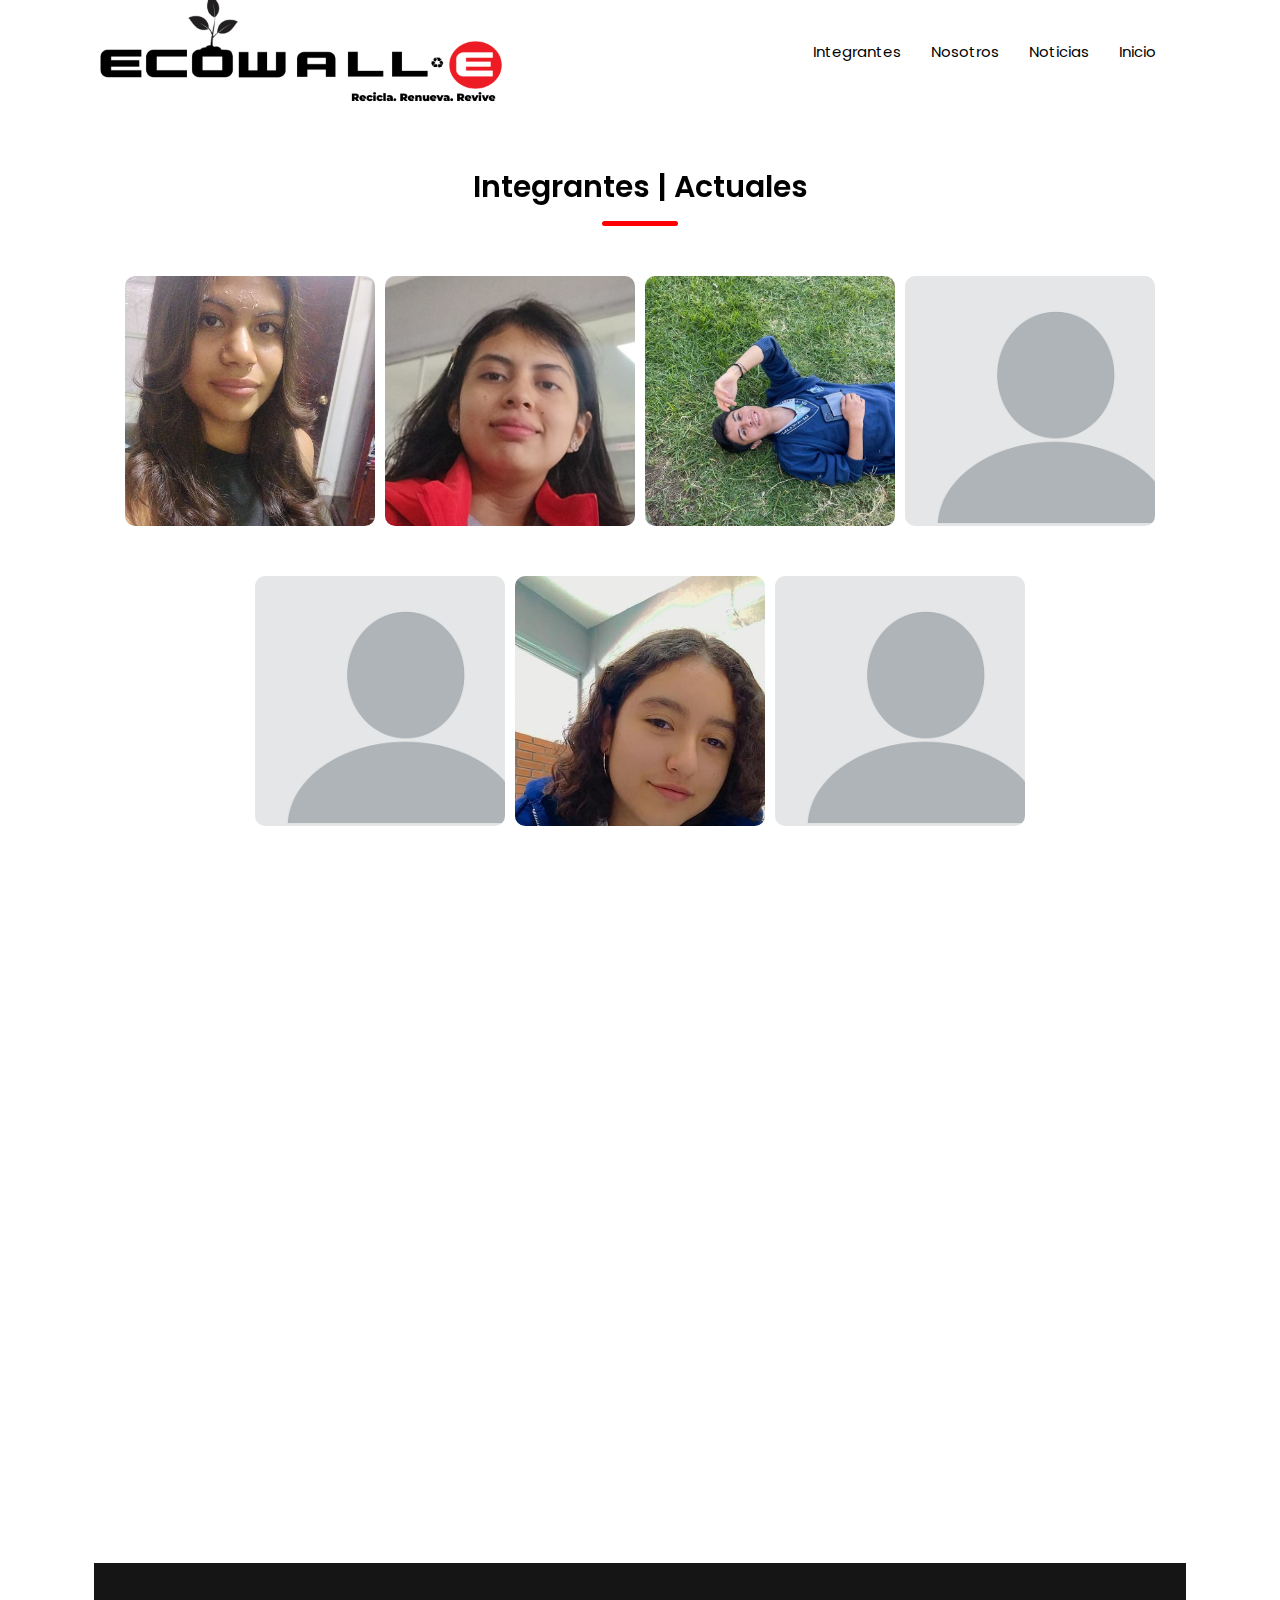
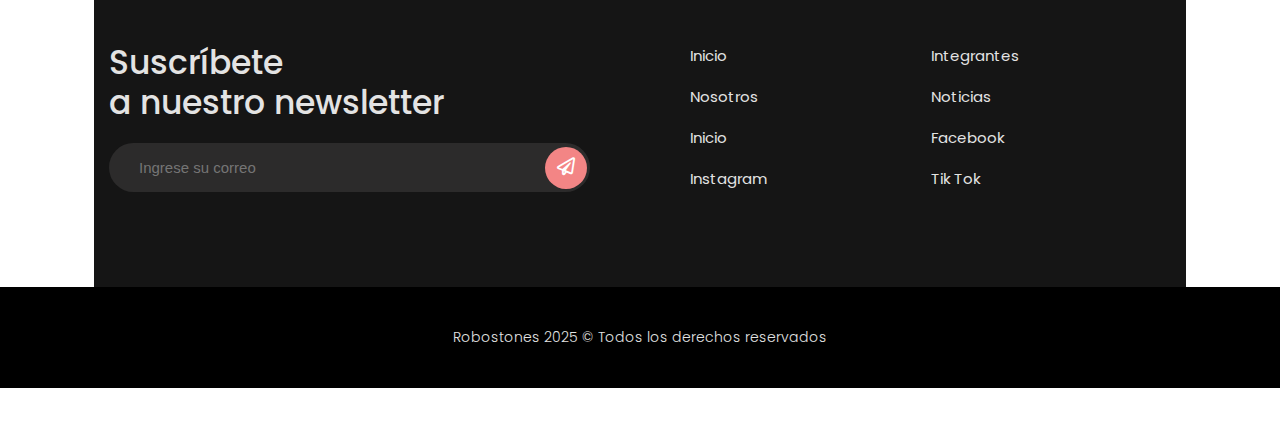
<file: integrantes.html>
<!DOCTYPE html>
<html lang="es">

<head>
    <meta charset="UTF-8">
    <meta name="viewport" content="width=device-width, initial-scale=1.0">
    <meta http-equiv="X-UA-Compatible" content="ie=edge">
    <title>Robostones</title>
    <link href="https://fonts.googleapis.com/css2?family=Poppins:wght@200;300;400;500;600;700;800&display=swap"
        rel="stylesheet">
    <link rel="stylesheet" href="https://use.fontawesome.com/releases/v5.8.1/css/all.css">
    <link rel="stylesheet"
        href="https://maxst.icons8.com/vue-static/landings/line-awesome/line-awesome/1.3.0/css/line-awesome.min.css">
    <link rel="stylesheet" href="https://unpkg.com/aos@next/dist/aos.css">
    <link rel="stylesheet" href="css/style.css">
    <link href="https://cdn.jsdelivr.net/npm/bootstrap@5.3.0-alpha1/dist/css/bootstrap.min.css" rel="stylesheet"
        integrity="sha384-KyZXEJ6eH0pGJ9cOei2-9AwA20fo2JtnPef5eRRSzFe5m0+NeZZu5U4KnH6gGp8g" crossorigin="anonymous">
    <link rel="stylesheet" href="css/style.css">
    <link rel="icon" href="img/Bot/favicon.ico" />
    <link rel="stylesheet"
        href="https://fonts.googleapis.com/css2?family=Material+Symbols+Outlined:opsz,wght,FILL,GRAD@48,400,0,0" />
    <link rel="preconnect" href="https://fonts.googleapis.com">
    <link rel="preconnect" href="https://fonts.gstatic.com" crossorigin>
    <link href="https://fonts.googleapis.com/css2?family=Playwrite+IN:wght@100..400&display=swap" rel="stylesheet">
</head>

<body>

    <div class="hm-wrapper">

        <div class="hm-header">

            <div class="container">
                <div class="header-menu">

                    <div class="hm-logo">
                        <a href="index.html">
                            <img src="img/LOGOS/logo.png" alt="" width="200" height="200">
                        </a>
                    </div>

                    <nav class="hm-menu">
                        <ul>
                            <li><a href="integrantes.html">Integrantes</a></li>
                            <li><a href="nosotros.html">Nosotros</a></li>
                            <li><a href="Noticias.html">Noticias</a></li>
                            <li><a href="index.html">Inicio</a></li>
                        </ul>

                        <!--<div class="hm-icon-cart">
                            <a href="#">
                                <i class="las la-shopping-cart"></i>
                                <span>0</span>
                            </a>
                        </div>-->

                        <div class="icon-menu">
                            <button type="button"><i class="fas fa-bars"></i></button>
                        </div>

                    </nav>

                </div>
            </div>

        </div>

        <div class="header-menu-movil">
            <button class="cerrar-menu"><i class="fas fa-times"></i></button>
            <ul>
                <li><a href="integrantes.html">Integrantes</a></li>
                <li><a href="nosotros.html">Nosotros</a></li>
                <li><a href="Noticias.html">Noticias</a></li>
                <li><a href="index.html">Inicio</a></li>
                <br>
                <br>
                <br>
                <br>
                <br>
                <br>
                <br>
                <br>
                <br>
                <br>
                <br>
                <br>
                <br>
                <br>
                <br>
                <ul class="example-2">
                    <li class="icon-content">
                        <a data-social="whatsapp" aria-label="Whatsapp"
                            href="https://whatsapp.com/channel/0029Vb3mXlqDp2QIW9yOxo46">
                            <div class="filled"></div>
                            <svg xml:space="preserve" viewBox="0 0 24 24" class="bi bi-whatsapp" fill="currentColor"
                                height="24" width="24" xmlns="http://www.w3.org/2000/svg">
                                <path fill="currentColor"
                                    d="M17.472 14.382c-.297-.149-1.758-.867-2.03-.967-.273-.099-.471-.148-.67.15-.197.297-.767.966-.94 1.164-.173.199-.347.223-.644.075-.297-.15-1.255-.463-2.39-1.475-.883-.788-1.48-1.761-1.653-2.059-.173-.297-.018-.458.13-.606.134-.133.298-.347.446-.52.149-.174.198-.298.298-.497.099-.198.05-.371-.025-.52-.075-.149-.669-1.612-.916-2.207-.242-.579-.487-.5-.669-.51-.173-.008-.371-.01-.57-.01-.198 0-.52.074-.792.372-.272.297-1.04 1.016-1.04 2.479 0 1.462 1.065 2.875 1.213 3.074.149.198 2.096 3.2 5.077 4.487.709.306 1.262.489 1.694.625.712.227 1.36.195 1.871.118.571-.085 1.758-.719 2.006-1.413.248-.694.248-1.289.173-1.413-.074-.124-.272-.198-.57-.347m-5.421 7.403h-.004a9.87 9.87 0 01-5.031-1.378l-.361-.214-3.741.982.998-3.648-.235-.374a9.86 9.86 0 01-1.51-5.26c.001-5.45 4.436-9.884 9.888-9.884 2.64 0 5.122 1.03 6.988 2.898a9.825 9.825 0 012.893 6.994c-.003 5.45-4.437 9.884-9.885 9.884m8.413-18.297A11.815 11.815 0 0012.05 0C5.495 0 .16 5.335.157 11.892c0 2.096.547 4.142 1.588 5.945L.057 24l6.305-1.654a11.882 11.882 0 005.683 1.448h.005c6.554 0 11.89-5.335 11.893-11.893a11.821 11.821 0 00-3.48-8.413Z">
                                </path>
                            </svg>
                        </a>
                        <div class="tooltip">Whatsapp</div>
                    </li>
                    <li class="icon-content">
                        <a data-social="facebook" aria-label="Facebook"
                            href="https://www.facebook.com/share/12G3S6JEzA8/">
                            <div class="filled"></div>
                            <svg xml:space="preserve" viewBox="0 0 24 24" class="bi bi-facbook" fill="currentColor"
                                height="24" width="24" xmlns="http://www.w3.org/2000/svg">
                                <path fill="currentColor"
                                    d="M23.9981 11.9991C23.9981 5.37216 18.626 0 11.9991 0C5.37216 0 0 5.37216 0 11.9991C0 17.9882 4.38789 22.9522 10.1242 23.8524V15.4676H7.07758V11.9991H10.1242V9.35553C10.1242 6.34826 11.9156 4.68714 14.6564 4.68714C15.9692 4.68714 17.3424 4.92149 17.3424 4.92149V7.87439H15.8294C14.3388 7.87439 13.8739 8.79933 13.8739 9.74824V11.9991H17.2018L16.6698 15.4676H13.8739V23.8524C19.6103 22.9522 23.9981 17.9882 23.9981 11.9991Z">
                                </path>
                            </svg>
                        </a>
                        <div class="tooltip">Facebook</div>
                    </li>
                    <li class="icon-content">
                        <a data-social="instagram" aria-label="Instagram"
                            href="https://www.instagram.com/robostones?utm_source=qr&igsh=MWg1bzJ2cm96bjhhcg==">
                            <div class="filled"></div>
                            <svg xml:space="preserve" viewBox="0 0 16 16" class="bi bi-instagram" fill="currentColor"
                                height="16" width="16" xmlns="http://www.w3.org/2000/svg">
                                <path fill="currentColor"
                                    d="M8 0C5.829 0 5.556.01 4.703.048 3.85.088 3.269.222 2.76.42a3.9 3.9 0 0 0-1.417.923A3.9 3.9 0 0 0 .42 2.76C.222 3.268.087 3.85.048 4.7.01 5.555 0 5.827 0 8.001c0 2.172.01 2.444.048 3.297.04.852.174 1.433.372 1.942.205.526.478.972.923 1.417.444.445.89.719 1.416.923.51.198 1.09.333 1.942.372C5.555 15.99 5.827 16 8 16s2.444-.01 3.298-.048c.851-.04 1.434-.174 1.943-.372a3.9 3.9 0 0 0 1.416-.923c.445-.445.718-.891.923-1.417.197-.509.332-1.09.372-1.942C15.99 10.445 16 10.173 16 8s-.01-2.445-.048-3.299c-.04-.851-.175-1.433-.372-1.941a3.9 3.9 0 0 0-.923-1.417A3.9 3.9 0 0 0 13.24.42c-.51-.198-1.092-.333-1.943-.372C10.443.01 10.172 0 7.998 0zm-.717 1.442h.718c2.136 0 2.389.007 3.232.046.78.035 1.204.166 1.486.275.373.145.64.319.92.599s.453.546.598.92c.11.281.24.705.275 1.485.039.843.047 1.096.047 3.231s-.008 2.389-.047 3.232c-.035.78-.166 1.203-.275 1.485a2.5 2.5 0 0 1-.599.919c-.28.28-.546.453-.92.598-.28.11-.704.24-1.485.276-.843.038-1.096.047-3.232.047s-2.39-.009-3.233-.047c-.78-.036-1.203-.166-1.485-.276a2.5 2.5 0 0 1-.92-.598 2.5 2.5 0 0 1-.6-.92c-.109-.281-.24-.705-.275-1.485-.038-.843-.046-1.096-.046-3.233s.008-2.388.046-3.231c.036-.78.166-1.204.276-1.486.145-.373.319-.64.599-.92s.546-.453.92-.598c.282-.11.705-.24 1.485-.276.738-.034 1.024-.044 2.515-.045zm4.988 1.328a.96.96 0 1 0 0 1.92.96.96 0 0 0 0-1.92m-4.27 1.122a4.109 4.109 0 1 0 0 8.217 4.109 4.109 0 0 0 0-8.217m0 1.441a2.667 2.667 0 1 1 0 5.334 2.667 2.667 0 0 1 0-5.334">
                                </path>
                            </svg>
                        </a>
                        <div class="tooltip">Instagram</div>
                    </li>
                    <li class="icon-content">
                        <a data-social="facebook" aria-label="facebook"
                            href="https://www.facebook.com/cecyteguanajuatoplantelpenjamo/?locale=es_LA">
                            <div class="filled"></div>
                            <svg xml:space="preserve" viewBox="0 0 16 16" class="bi bi-instagram" fill="currentColor"
                                height="16" width="16" xmlns="http://www.w3.org/2000/svg">
                                <img src="img/LOGOS/CECY_BOLA.svg"
                            </svg>
                        </a>
                        <div class="tooltip">Facebook</div>
                    </li>
                </ul>

            </ul>
        </div>

        <!-- <div class="hm-banner">
            <div class="img-banner">
                <img src="img/img-banner.jpg" alt="">
            </div>
            <a href=""></a>
        </div>
-->
        <div class="hm-page-block">
            <div class="container">
                <div class="header-title">
                    <h1 data-aos="fade-up" data-aos-duration="3000">Integrantes | Actuales</h1>
                </div>
                <section id="redesSs-container"
                    style="position: relative; display: flex; justify-content: center; align-items: center; gap: 10px;"
                    data-aos="fade-up" data-aos-duration="3000">
                    <section class="redesS">
                        <div class="product-item"
                            style="background-image: url('img/Integrantes/Actuales/Vero.jpg'); background-size: cover; height: 300px; width: 250px;">
                            <svg viewBox="0 0 16 16">

                            </svg>
                            <div class="redesS__content">
                                <button class="close-btn">X</button>
                                <p class="redesS__title">Verónica Gabriela Lemus Nuñez</p>
                                <p class="redesS__description">Funcion: Programadora
                                </p>
                            </div>
                        </div>
                    </section>
                    <section class="redesS">
                        <div class="product-item"
                            style="background-image: url('img/Integrantes/Actuales/Aymar.jpg'); background-size: cover; height: 300px; width: 250px;">
                            <svg viewBox="0 0 16 16">
                            </svg>
                            <div class="redesS__content">
                                <button class="close-btn">X</button>
                                <p class="redesS__title">Aymar Roxana Alatorre Canchola</p>
                                <p class="redesS__description">Funcion: Diseñadora
                                </p>
                            </div>
                        </div>
                    </section>
                    <section class="redesS">
                        <div class="col-sm-9">
                            <div class="product-item"
                                style="background-image: url('img/Integrantes/Actuales/Jose.jpg'); background-size: cover; height: 300px; width: 250px;">
                                <svg viewBox="0 0 16 16">
                                </svg>
                                <div class="redesS__content">
                                    <button class="close-btn">X</button>
                                    <p class="redesS__title">Jose Guadalupe Ríos Cruz</p>
                                    <p class="redesS__description">Funcion: Diseñador y Programador</p>
                                </div>
                            </div>
                        </div>
                    </section>
                    <section class="redesS">
                        <div class="col-sm-12">
                            <div class="product-item"
                                style="background-image: url('img/Sin-imagen.webp'); background-size: cover; height: 300px; width: 250px;">
                                <svg viewBox="0 0 16 16">
                                </svg>
                                <div class="redesS__content">
                                    <button class="close-btn">X</button>
                                    <p class="redesS__title">Juan Adrian Pérez Bravo</p>
                                    <p class="redesS__description">Funcion: Diseñador, Circuitos y Armado </p>
                                </div>
                            </div>
                        </div>
                    </section>
                </section>
                <br>
                <br>
                <section id="redesSs-container"
                    style="position: relative; display: flex; justify-content: center; align-items: center; gap: 10px;"
                    data-aos="fade-up" data-aos-duration="4000">
                    <section class="redesS">
                        <div class="product-item"
                            style="background-image: url('img/Sin-imagen.webp'); background-size: cover; height: 300px; width: 250px;">
                            <svg viewBox="0 0 16 16">
                            </svg>
                            <div class="redesS__content">
                                <button class="close-btn">X</button>
                                <p class="redesS__title">Sergio Armando Flores Belman</p>
                                <p class="redesS__description">Funcion: Armador
                                </p>
                            </div>
                        </div>
                    </section>

                    <section class="redesS">
                        <div class="product-item"
                            style="background-image: url('img/Integrantes/Actuales/Marlen.jpg'); background-size: cover; height: 300px; width: 250px;">
                            <svg viewBox="0 0 16 16">
                            </svg>
                            <div class="redesS__content">
                                <button class="close-btn">X</button>
                                <p class="redesS__title">Lucila Marlen Camarillo Lugo</p>
                                <p class="redesS__description">Funcion: Programadora
                                </p>
                            </div>
                        </div>
                    </section>
                    <section class="redesS">
                        <div class="product-item"
                            style="background-image: url('img/Sin-imagen.webp'); background-size: cover; height: 300px; width: 250px;">
                            <svg viewBox="0 0 16 16">
                            </svg>
                            <div class="redesS__content">
                                <button class="close-btn">X</button>
                                <p class="redesS__title">Mariana Vargas Camarillo</p>
                                <p class="redesS__description">Funcion: Programadora
                                </p>
                            </div>
                        </div>
                    </section>
                </section>
                </section>
                <br>
                <br>
                <div class="header-title">
                    <h1 data-aos="fade-up" data-aos-duration="3000">Entrenadores</h1>
                </div>
                <br>
                <section id="redesSs-container"
                    style="position: relative; display: flex; justify-content: center; align-items: center; gap: 10px;"
                    data-aos="fade-up" data-aos-duration="3000">
                    <section class="redesS">
                        <div class="product-item"
                            style="background-image: url('img/Integrantes/Coachs/Luis.jpg'); background-size: cover; height: 300px; width: 250px;">
                            <svg viewBox="0 0 16 16">
                            </svg>
                            <div class="redesS__content">
                                <button class="close-btn">X</button>
                                <p class="redesS__title">Jose Luis Luevanos Barragan</p>
                                <p class="redesS__description">Funcion: Circuitos y Programador
                                </p>
                            </div>
                        </div>
                    </section>
                    <section class="redesS">
                        <div class="product-item"
                            style="background-image: url('img/Integrantes/Coachs/Juanjo.jpg'); background-size: cover; height: 300px; width: 250px;">
                            <svg viewBox="0 0 16 16">
                            </svg>
                            <div class="redesS__content">
                                <button class="close-btn">X</button>
                                <p class="redesS__title">Juan Jose Gallardo Mendoza</p>
                                <p class="redesS__description">Funcion: Solución de problemas, Innovación, Creatividad y
                                    Programador</p>
                            </div>
                        </div>
                    </section>

                    <section class="redesS">
                        <div class="product-item"
                            style="background-image: url('img/Sin-imagen.webp'); background-size: cover; height: 300px; width: 250px;">
                            <svg viewBox="0 0 16 16">
                            </svg>
                            <div class="redesS__content">
                                <button class="close-btn">X</button>
                                <p class="redesS__title">Roberto Valtazar Vazques</p>
                                <p class="redesS__description">Funcion: Diseñador y Programador
                                </p>
                            </div>
                        </div>
                    </section>
                </section>
                <br>
                <section id="redesSs-container"
                    style="position: relative; display: flex; justify-content: center; align-items: center; gap: 10px;"
                    data-aos="fade-up" data-aos-duration="3000">
                    <section class="redesS">
                        <div class="col-sm-3">
                            <div class="product-item"
                                style="background-image: url('img/Integrantes/Actuales/Fer.jpg'); background-size: cover; height: 300px; width: 250px;">
                                <svg viewBox="0 0 16 16">
                                </svg>
                                <div class="redesS__content">
                                    <button class="close-btn">X</button>
                                    <p class="redesS__title">Maria Fernanda Navarro Herrera</p>
                                    <p class="redesS__description">Funcion: Programadora</p>
                                </div>
                            </div>
                        </div>
                        <div id="backButton" class="hidden" onclick="hideBackButton()">
                            ✖
                        </div>
                    </section>
                    <section class="redesS">
                        <div class="col-sm-6">
                            <div class="product-item"
                                style="background-image: url('img/Integrantes/Actuales/Angel.jpg'); background-size: cover; height: 300px; width: 250px;">
                                <svg viewBox="0 0 16 16">
                                </svg>
                                <div class="redesS__content">
                                    <button class="close-btn">X</button>
                                    <p class="redesS__title">Angel Jesus Escamilla Rodriguez</p>
                                    <p class="redesS__description">Funcion: Programador, Diseñador, Circuitos y Armado
                                    </p>
                                </div>
                            </div>
                        </div>
                    </section>
                </section>
                <br>
                
                <footer>

                    <div class="container">

                        <div class="foo-row">
                            <div class="foo-col">
                                <h2>Suscríbete <br>a nuestro newsletter</h2>
                                <form action="" method="GET">

                                    <div class="f-input">
                                        <a href="https://workspace.google.com/intl/es-419_mx/gmail/"><input type="text" placeholder="Ingrese su correo">
                                            <button type="submit" class="hm-btn-round btn-primary">
                                                <i class="far fa-paper-plane"></i></button>
                                        </a>
                                    </div>
                                </form>

                            </div>

                            <div class="foo-col">
                                <ul>
                                    <li><a href="index.html">Inicio</a></li>
                                    <li><a href="integrantes.html">Integrantes</a></li>
                                    <li><a href="nosotros.html">Nosotros</a></li>
                                    <li><a href="Noticias.html">Noticias</a></li>
                                    <li><a href="index.html">Inicio</a></li>
                                    <li><a href="https://www.facebook.com/share/18PEnxW1UJ/">Facebook</a></li>
                                    <li><a href="https://www.instagram.com/robostones">Instagram</a></li>
                                    <li><a href="https://www.tiktok.com/@robostones?_t=ZM-8srAq4feSeM&_r=1">Tik
                                            Tok</a>
                                    </li>
                                </ul>
                            </div>

                        </div>

                    </div>

            </div>

            </footer>

            <div class="foo-copy">
                <div class="container">
                    <p>Robostones 2025 © Todos los derechos reservados</p>
                </div>
            </div>

        </div>

        <script src="https://unpkg.com/aos@next/dist/aos.js"></script>

        <script src="js/app.js"></script>
        <script src="js/codigo.js"></script>
        <script>
            (function () {
                var script = document.createElement('script');
                script.dataset.bot = "677cbce42fc33baf46c12335";
                script.dataset.widget = "8XkQKzzGC5oj3rUeq74Fh5";
                script.dataset.zindex = "99999";
                script.src = "https://panel.chatfuel.com/widgets/chat-widget/chat-widget.js";
                script.async = true;
                script.defer = true;
                document.getElementsByTagName('head')[0].appendChild(script);
            })()
        </script>
        <script>
            AOS.init({
                duration: 1200,
            })
        </script>
</body>

</html>
</file>
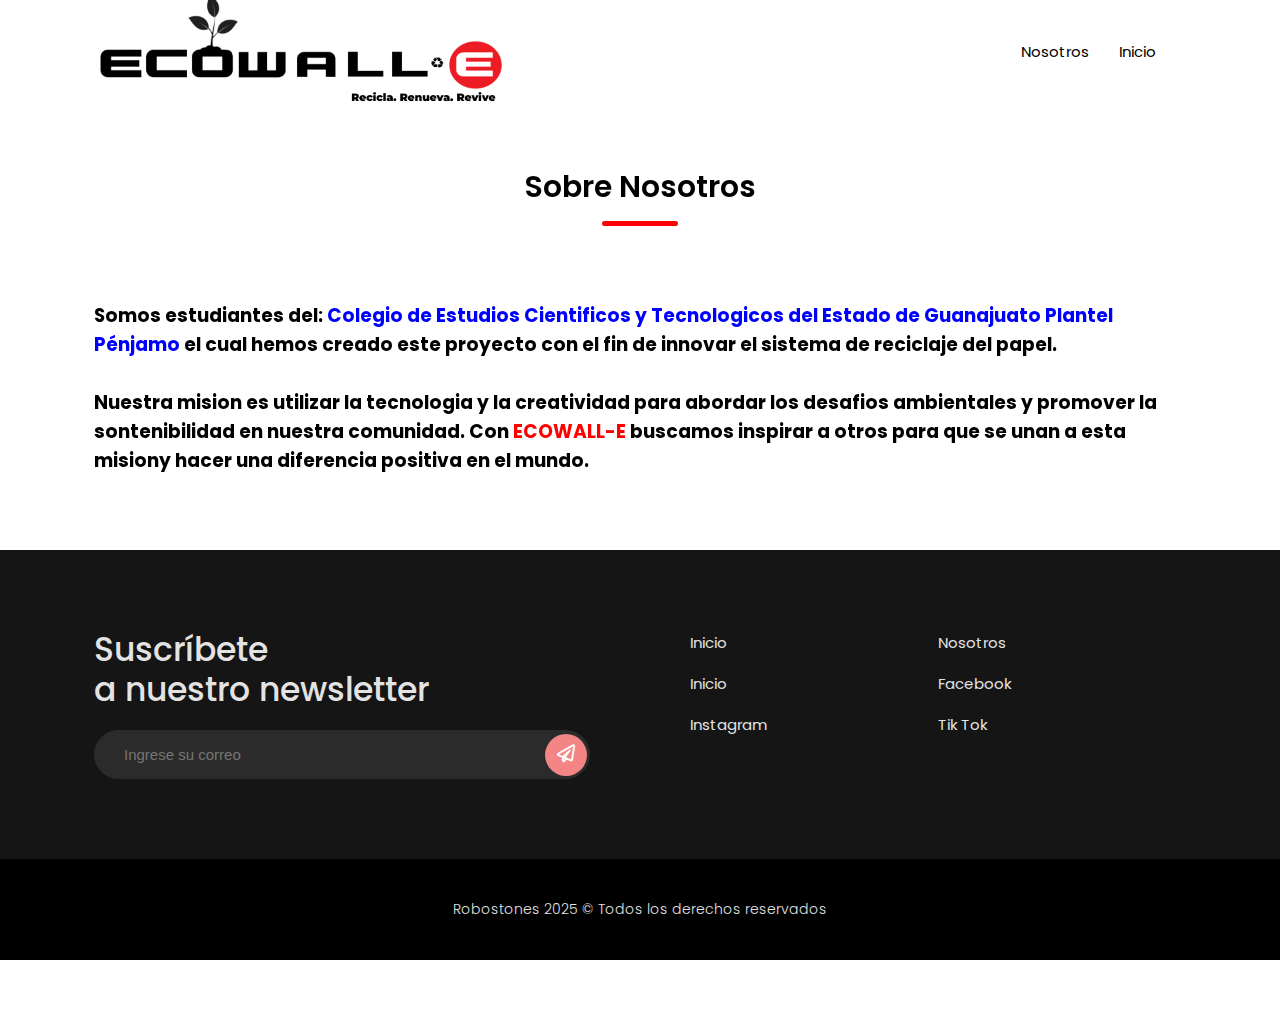
<file: nosotros.html>
<!DOCTYPE html>
<html lang="es">

<head>
    <meta charset="UTF-8">
    <meta name="viewport" content="width=device-width, initial-scale=1.0">
    <meta http-equiv="X-UA-Compatible" content="ie=edge">
    <title>nosotros.html</title>
    <link href="https://fonts.googleapis.com/css2?family=Poppins:wght@200;300;400;500;600;700;800&display=swap"
        rel="stylesheet">
    <link rel="stylesheet" href="https://use.fontawesome.com/releases/v5.8.1/css/all.css">
    <link rel="stylesheet"
        href="https://maxst.icons8.com/vue-static/landings/line-awesome/line-awesome/1.3.0/css/line-awesome.min.css">
    <link rel="stylesheet" href="https://unpkg.com/aos@next/dist/aos.css">
    <link rel="stylesheet" href="css/style.css">
    <link rel="stylesheet" href="css/style.css">
    <link rel="icon" href="favicon.ico" />
    <link rel="stylesheet"
        href="https://fonts.googleapis.com/css2?family=Material+Symbols+Outlined:opsz,wght,FILL,GRAD@48,400,0,0" />

</head>

<body>
    <div class="hm-wrapper">

        <div class="hm-header">

            <div class="container">
                <div class="header-menu">

                    <div class="hm-logo">
                        <a href="index.html">
                            <img src="img/LOGOS/logo.png" alt="" width="200" height="200">
                        </a>
                    </div>

                    <nav class="hm-menu">
                        <ul>
                            <li><a href="nosotros.html">Nosotros</a></li>
                            <li><a href="index.html">Inicio</a></li>
                        </ul>
                        <div class="icon-menu">
                            <button type="button"><i class="fas fa-bars"></i></button>
                        </div>

                    </nav>

                </div>
            </div>

        </div>

        <div class="header-menu-movil">
            <button class="cerrar-menu"><i class="fas fa-times"></i></button>
            <ul>
                <li><a href="nosotros.html">Nosotros</a></li>
                <li><a href="index.html">Inicio</a></li>
                <br>
                <br>
                <br>
                <br>
                <br>
                <br>
                <br>
                <br>
                <br>
                <br>
                <br>
                <br>
                <br>
                <br>
                <br>
                <br>
                <br>
                <br>
                <br>
                <br>
                <br>
                <br>
                <ul class="example-2">
                    <li class="icon-content">
                        <a data-social="whatsapp" aria-label="Whatsapp"
                            href="https://whatsapp.com/channel/0029Vb61IHb1yT2FXwXVbd1j">
                            <div class="filled"></div>
                            <svg xml:space="preserve" viewBox="0 0 24 24" class="bi bi-whatsapp" fill="currentColor"
                                height="24" width="24" xmlns="http://www.w3.org/2000/svg">
                                <path fill="currentColor"
                                    d="M17.472 14.382c-.297-.149-1.758-.867-2.03-.967-.273-.099-.471-.148-.67.15-.197.297-.767.966-.94 1.164-.173.199-.347.223-.644.075-.297-.15-1.255-.463-2.39-1.475-.883-.788-1.48-1.761-1.653-2.059-.173-.297-.018-.458.13-.606.134-.133.298-.347.446-.52.149-.174.198-.298.298-.497.099-.198.05-.371-.025-.52-.075-.149-.669-1.612-.916-2.207-.242-.579-.487-.5-.669-.51-.173-.008-.371-.01-.57-.01-.198 0-.52.074-.792.372-.272.297-1.04 1.016-1.04 2.479 0 1.462 1.065 2.875 1.213 3.074.149.198 2.096 3.2 5.077 4.487.709.306 1.262.489 1.694.625.712.227 1.36.195 1.871.118.571-.085 1.758-.719 2.006-1.413.248-.694.248-1.289.173-1.413-.074-.124-.272-.198-.57-.347m-5.421 7.403h-.004a9.87 9.87 0 01-5.031-1.378l-.361-.214-3.741.982.998-3.648-.235-.374a9.86 9.86 0 01-1.51-5.26c.001-5.45 4.436-9.884 9.888-9.884 2.64 0 5.122 1.03 6.988 2.898a9.825 9.825 0 012.893 6.994c-.003 5.45-4.437 9.884-9.885 9.884m8.413-18.297A11.815 11.815 0 0012.05 0C5.495 0 .16 5.335.157 11.892c0 2.096.547 4.142 1.588 5.945L.057 24l6.305-1.654a11.882 11.882 0 005.683 1.448h.005c6.554 0 11.89-5.335 11.893-11.893a11.821 11.821 0 00-3.48-8.413Z">
                                </path>
                            </svg>
                        </a>
                        <div class="tooltip">Whatsapp</div>
                    </li>
                    <li class="icon-content">
                        <a data-social="facebook" aria-label="Facebook"
                            href="https://www.facebook.com/cecyteguanajuatoplantelpenjamo/?locale=es_LA">
                            <div class="filled"></div>
                            <svg xml:space="preserve" viewBox="0 0 24 24" class="bi bi-facbook" fill="currentColor"
                                height="24" width="24" xmlns="http://www.w3.org/2000/svg">
                                <path fill="currentColor"
                                    d="M23.9981 11.9991C23.9981 5.37216 18.626 0 11.9991 0C5.37216 0 0 5.37216 0 11.9991C0 17.9882 4.38789 22.9522 10.1242 23.8524V15.4676H7.07758V11.9991H10.1242V9.35553C10.1242 6.34826 11.9156 4.68714 14.6564 4.68714C15.9692 4.68714 17.3424 4.92149 17.3424 4.92149V7.87439H15.8294C14.3388 7.87439 13.8739 8.79933 13.8739 9.74824V11.9991H17.2018L16.6698 15.4676H13.8739V23.8524C19.6103 22.9522 23.9981 17.9882 23.9981 11.9991Z">
                                </path>
                            </svg>
                        </a>
                        <div class="tooltip">Facebook</div>
                    </li>
                    <li class="icon-content">
                        <a data-social="instagram" aria-label="Instagram"
                            href="https://www.instagram.com/robostones?utm_source=qr&igsh=MWg1bzJ2cm96bjhhcg==">
                            <div class="filled"></div>
                            <svg xml:space="preserve" viewBox="0 0 16 16" class="bi bi-instagram" fill="currentColor"
                                height="16" width="16" xmlns="http://www.w3.org/2000/svg">
                                <path fill="currentColor"
                                    d="M8 0C5.829 0 5.556.01 4.703.048 3.85.088 3.269.222 2.76.42a3.9 3.9 0 0 0-1.417.923A3.9 3.9 0 0 0 .42 2.76C.222 3.268.087 3.85.048 4.7.01 5.555 0 5.827 0 8.001c0 2.172.01 2.444.048 3.297.04.852.174 1.433.372 1.942.205.526.478.972.923 1.417.444.445.89.719 1.416.923.51.198 1.09.333 1.942.372C5.555 15.99 5.827 16 8 16s2.444-.01 3.298-.048c.851-.04 1.434-.174 1.943-.372a3.9 3.9 0 0 0 1.416-.923c.445-.445.718-.891.923-1.417.197-.509.332-1.09.372-1.942C15.99 10.445 16 10.173 16 8s-.01-2.445-.048-3.299c-.04-.851-.175-1.433-.372-1.941a3.9 3.9 0 0 0-.923-1.417A3.9 3.9 0 0 0 13.24.42c-.51-.198-1.092-.333-1.943-.372C10.443.01 10.172 0 7.998 0zm-.717 1.442h.718c2.136 0 2.389.007 3.232.046.78.035 1.204.166 1.486.275.373.145.64.319.92.599s.453.546.598.92c.11.281.24.705.275 1.485.039.843.047 1.096.047 3.231s-.008 2.389-.047 3.232c-.035.78-.166 1.203-.275 1.485a2.5 2.5 0 0 1-.599.919c-.28.28-.546.453-.92.598-.28.11-.704.24-1.485.276-.843.038-1.096.047-3.232.047s-2.39-.009-3.233-.047c-.78-.036-1.203-.166-1.485-.276a2.5 2.5 0 0 1-.92-.598 2.5 2.5 0 0 1-.6-.92c-.109-.281-.24-.705-.275-1.485-.038-.843-.046-1.096-.046-3.233s.008-2.388.046-3.231c.036-.78.166-1.204.276-1.486.145-.373.319-.64.599-.92s.546-.453.92-.598c.282-.11.705-.24 1.485-.276.738-.034 1.024-.044 2.515-.045zm4.988 1.328a.96.96 0 1 0 0 1.92.96.96 0 0 0 0-1.92m-4.27 1.122a4.109 4.109 0 1 0 0 8.217 4.109 4.109 0 0 0 0-8.217m0 1.441a2.667 2.667 0 1 1 0 5.334 2.667 2.667 0 0 1 0-5.334">
                                </path>
                            </svg>
                        </a>
                        <div class="tooltip">Instagram</div>
                    </li>
                </ul>

            </ul>
        </div>

        <!--<div class="hm-banner">
            <div class="img-banner">
                <img src="img/img-banner.jpg" alt="">
            </div>
            <a href=""></a>
        </div>
    -->

        <div class="hm-page-block">
            <div class="container">
                <div class="header-title">
                    <h1 data-aos="fade-up" data-aos-duration="3000">Sobre Nosotros</h1>
                </div>
                <br>
                <div data-aos="fade-up" data-aos-duration="3000">
                    <h3>
                        Somos estudiantes del: <a style="color: blue;">Colegio de Estudios Cientificos y Tecnologicos
                            del Estado de Guanajuato Plantel Pénjamo</a> el cual hemos creado este proyecto con el fin
                        de innovar el sistema de reciclaje del papel.
                        <br>
                        <br>
                        Nuestra mision es utilizar la tecnologia y la creatividad para abordar los desafios ambientales
                        y promover la sontenibilidad en nuestra comunidad. Con <a style="color:red;">ECOWALL-E</a>
                        buscamos inspirar a otros para que se unan a esta misiony hacer una diferencia positiva en el
                        mundo.
                    </h3>
                </div>
                <br>
                <br>
                <br>

            </div>

            <footer>

                <div class="container">

                    <div class="foo-row">
                        <div class="foo-col">
                            <h2>Suscríbete <br>a nuestro newsletter</h2>
                            <form action="" method="GET">

                                <div class="f-input">
                                    <a href="https://workspace.google.com/intl/es-419_mx/gmail/"><input type="text"
                                            placeholder="Ingrese su correo">
                                        <button type="submit" class="hm-btn-round btn-primary">
                                            <i class="far fa-paper-plane"></i></button>
                                    </a>
                                </div>
                            </form>

                        </div>

                        <div class="foo-col">
                            <ul>
                                <li><a href="index.html">Inicio</a></li>
                                <li><a href="nosotros.html">Nosotros</a></li>
                                <li><a href="index.html">Inicio</a></li>
                                <li><a href="https://www.facebook.com/cecyteguanajuatoplantelpenjamo/?locale=es_LA">Facebook</a></li>
                                <li><a href="https://www.instagram.com/robostones">Instagram</a></li>
                                <li><a href="https://www.tiktok.com/@robostones?_t=ZM-8srAq4feSeM&_r=1">Tik Tok</a></li>
                            </ul>
                        </div>

                    </div>

                </div>

            </footer>

            <div class="foo-copy">
                <div class="container">
                    <p>Robostones 2025 © Todos los derechos reservados</p>
                </div>
            </div>

        </div>

        <script src="https://code.jquery.com/jquery-3.7.1.js"></script>

        <script src="https://unpkg.com/aos@next/dist/aos.js"></script>

        <script src="js/app.js"></script>
        <script>
            (function () {
                var script = document.createElement('script');
                script.dataset.bot = "677cbce42fc33baf46c12335";
                script.dataset.widget = "8XkQKzzGC5oj3rUeq74Fh5";
                script.dataset.zindex = "99999";
                script.src = "https://panel.chatfuel.com/widgets/chat-widget/chat-widget.js";
                script.async = true;
                script.defer = true;
                document.getElementsByTagName('head')[0].appendChild(script);
            })()
        </script>

        <script>
            AOS.init({
                duration: 1200,
            })
        </script>

</body>

</html>
</file>
<file: css/style.css>
:root {
  --color-principal: #000000;
  --color-linea: #ff0000;
  --color-primary-hover: #d64246;
  --color-verde: #04A75B;
  --color-negro: #000000;
  --color-letras: #000000;
  --color-fondo: #ffffff;
  --color-footer: #151515;
  --color-tarjeta: #595959;
  --color-fondo2: #ffffff;
}

*,
::after,
::before {
  box-sizing: border-box;
}

* {
  padding: 0px;
  margin: 0;
}

body {
  font-family: 'Poppins', sans-serif;
  background-color: var(--color-fondo2);
}

.hm-wrapper {
  position: relative;
}

.hm-wrapper,
body {
  min-height: 100%;
}

a {
  text-decoration: none;
}

ul,
ol {
  list-style: none;
}

img {
  width: 100%;
  height: 100%;
  object-fit: cover;
  vertical-align: middle;
  border-style: none;
}

.bg-fondo {
  background: var(--color-fondo2);
}

.container {
  width: 1122px;
  padding: 0 15px;
  margin: 0 auto;
}

@media screen and (min-width: 1px) {
  .container {
    width: auto;
    max-width: 1122px !important;
  }
}

.uppercase {

  text-transform: uppercase !important;
}

.hm-btn {
  display: inline-block;
  position: relative;
  padding: 12px 25px;
  background: transparent;
  border: none;
  cursor: pointer;
  font-size: 14px;
  outline: 0;

}

/*TEXTO DE CUADRO*/
.btn-primary {
  background: #f38585;
  color: #ffffff;
  border-radius: 25px;
  text-align: center;
}

.btn-primary:hover {
  background: var(--color-primary-hover);
}

.header-menu-movil {
  display: none;
}

/*BARRA DE NAVEGACION*/
.hm-header {
  position: relative;
  height: 64px;
  background: var(--color-fondo);
  line-height: 72px;
  -webkit-transition: all .6s ease-in-out;
  -moz-transition: all .6s ease-in-out;
  -ms-transition: all .6s ease-in-out;
  -o-transition: all .6s ease-in-out;
  transition: all .6s ease-in-out;
  margin-top: 20px;
  margin-bottom: 20px;
  box-sizing: border-box;
}

.hm-header .container {
  height: 100%;
}

.hm-header.header-fixed {
  position: fixed;
  width: 100%;
  top: 0;
  left: 0;
  box-shadow: 0px 3px 6px rgba(0, 0, 0, 8%);
  z-index: 99;
  margin-top: 0px;
  margin-bottom: 0px;
}

.header-menu {
  display: flex;
  height: 100%;
  justify-content: space-between;
  align-items: center;
}

/*logo*/

.header-menu .hm-logo {
  width: 430px;
}

.hm-menu {
  display: flex;
  position: relative;
}

.hm-menu ul {
  display: flex;
}

.hm-menu ul li a {
  color: var(--color-letras);
  font-size: 15px;
  margin-right: 30px;
  display: inline-block;
}

.hm-menu ul li a:hover {
  color: var(--color-principal);
}

.hm-menu .hm-icon-cart {
  margin-left: 10px;
}

.hm-menu .hm-icon-cart a {
  font-size: 33px;
  color: var(--color-negro);
  position: relative;
}

.hm-menu .hm-icon-cart a span {
  position: absolute;
  width: 20px;
  height: 20px;
  line-height: 20px;
  text-align: center;
  top: 2px;
  right: -2px;
  font-size: 10px;
  border-radius: 50%;
  background: var(--color-linea);
  color: #fff;

}

.hm-banner {
  position: relative;
  width: 100%;
  height: 600px;
  min-height: 600px;
  overflow: hidden;
}

.hm-banner a {
  position: absolute;
  width: 100%;
  height: 100%;
  top: 0;
  left: 0;
  bottom: 0;
  right: 0;
  z-index: 20;
}

.hm-banner .img-banner {
  height: 100%;
}

.hm-page-block {
  position: relative;
  padding: 60px 0px;
}

.header-title {
  margin-bottom: 50px;
}

.header-title h1 {
  color: var(--color-letras);
  position: relative;
  text-align: center;
  font-size: 30px;
  font-weight: 600;
  padding-bottom: 16px;
}

.header-title h1::after {
  content: '';
  width: 76px;
  height: 5px;
  background: var(--color-linea);
  bottom: 0;
  left: 50%;
  transform: translateX(-50%);
  position: absolute;
  border-radius: 3px;

}

.hm-grid-category,
.grid-product {
  display: grid;
  grid-template-columns: repeat(4, calc(25% - 2rem*3/4));
  row-gap: 2rem;
  column-gap: 2rem;
  max-width: 1122px;
}

.hm-grid-category .grid-item {
  position: relative;
  border-radius: 5px;
  overflow: hidden;
  max-height: 360px;

}

.hm-grid-category .grid-item img,
.grid-product .product-item .p-portada img {
  transition: all .3s ease-in;
}

.hm-grid-category .grid-item img:hover,
.grid-product .product-item .p-portada img:hover {
  transform: scale(1.07);
}

.hm-grid-category .grid-item:hover .c-info {
  transform: translateY(0%);
}

.hm-grid-category .grid-item .c-info {
  position: absolute;
  width: 100%;
  bottom: 0;
  left: 0;
  color: #fff;
  padding: 20px;
  background: rgba(0, 0, 0, 40%);
  transform: translateY(100%);
  transition: all .3s ease-in;
}

.hm-grid-category .grid-item .c-info h3 {
  font-size: 16px;
  font-weight: 400;
  text-align: center;
  align-items: center;
  justify-content: center;
}

.hm-tabs {
  display: flex;
  justify-content: center;
  align-content: center;
  flex-wrap: wrap;
  flex-direction: row;
}

.hm-tabs .hm-tab-link {
  margin: 0px 20px;
  background: #fff;
  border: 1px solid #EEF5F9;
  padding: 10px 30px;
  border-radius: 22px;
  color: #7C807E;
  cursor: pointer;
  transition: all .3s;
}

.hm-tabs .hm-tab-link.active,
.hm-tabs .hm-tab-link:hover {
  background: var(--color-linea);
  color: var(--color-fondo2);
}

.hm-tabs .hm-tab-link.active .tabs-content {
  background: red;
}

/* CONTENIDO TABs */
.tabs-content {
  display: none;
  padding-top: 50px;
}

.tabs-content.tab-active {
  display: block;
}

.grid-product .product-item {
  overflow: hidden;
  background: #fff;
  border: 1px solid #EEF5F9;
  border-radius: 5px;

}

.grid-product .product-item:hover {
  /* box-shadow: 0px 8px 24px rgba(174,172,243,40%); */
  box-shadow: 0px 8px 24px rgba(220, 229, 245, 63%);
}


.grid-product .product-item .p-portada {
  width: 100%;
  height: 265px;
  position: relative;
  overflow: hidden;
}

.grid-product .product-item .p-portada .stin {
  position: absolute;
  left: 12px;
  bottom: 12px;
  background: var(--color-fondo);
  font-size: 13px;
  padding: 5px 10px;
  border-radius: 16px;
}


.grid-product .product-item .p-portada .stin.stin-new {
  background: var(--color-verde);
  color: #fff;
}

.grid-product .product-item .p-portada .stin.stin-oferta {
  background: var(--color-linea);
  color: #fff;
}

.grid-product .product-item .p-info {
  padding: 20px 16px;
  display: flex;
  flex-direction: column;
  justify-content: space-between;
  height: calc(100% - 265px);
}

.grid-product .product-item .p-info h3 {
  font-size: 18px;
  font-weight: 600;
  color: var(--color-tarjeta);
  line-height: 26px;
  margin-bottom: 16px;
}

.grid-product .product-item .p-info .precio {
  margin-bottom: 30px;
  display: flex;
  align-items: center;
}

.grid-product .product-item .p-info .precio span {
  font-size: 24px;
  font-weight: 700;
  color: var(--color-tarjeta);

}

.grid-product .product-item .p-info .precio span.thash {
  font-size: 16px;
  font-weight: 400;
  margin-left: 10px;
  color: #A7A7A7;
  text-decoration: line-through;
}

.grid-product .product-item .p-info .hm-btn {
  width: 100%;
}

footer {
  background: #151515;
  padding: 80px 0px;
}

footer .foo-row {
  display: flex;
  justify-content: space-between;
}

footer .foo-row .foo-col {
  width: 50%;
}

footer .foo-row .foo-col:last-child {
  margin-left: 50px;
}

footer .foo-row .foo-col:first-child {
  margin-right: 50px;
}

footer .foo-row .foo-col h2 {
  color: #E3E3E3;
  line-height: 40px;

  font-size: 33px;
  font-weight: 500;
  margin-bottom: 20px;
}

footer form .f-input {
  width: 100%;
  position: relative;
}

footer form .f-input input {
  width: 100%;
  display: block;
  padding: 16px 30px;
  background: #2C2B2B;
  border: none;
  padding-right: 50px;
  font-size: 15px;
  border-radius: 25px;
  outline: 0;
  color: #A7A1A1;
}

footer form .f-input .hm-btn-round {
  position: absolute;
  right: 0px;
  top: 50%;
  transform: translateY(-50%);
  width: 42px;
  height: 42px;
  border: none;
  font-size: 18px;
  margin-right: 3px;
  cursor: pointer;
}


footer .foo-row .foo-col ul {
  display: flex;
  flex-direction: row;
  justify-content: space-between;
  flex-wrap: wrap;
}

footer .foo-row .foo-col ul li {
  width: 50%;
  margin-bottom: 16px;
}

footer .foo-row .foo-col ul li a {
  color: #E3E3E3;
  font-size: 15px;
}

footer .foo-row .foo-col ul li a:hover {
  color: var(--color-linea);
  text-decoration: underline;
}


.foo-copy {
  background: #000000;
  padding: 40px 0px;
}

.foo-copy p {
  text-align: center;
  color: #E3E3E3;
  font-size: 14px;
  font-weight: 300;
}

@media screen and (max-width: 1024px) {
  .grid-product {
    grid-template-columns: repeat(3, calc(33.33% - 2rem*2/3));
    column-gap: 2rem;
    row-gap: 2rem;
  }
}

.hm-header .icon-menu {
  display: none;
}

@media screen and (max-width: 800px) {
  .hm-banner {
    height: 400px;
    min-height: 400px;
  }

  .hm-grid-category,
  .grid-product {
    grid-template-columns: repeat(2, calc(50% - 2rem*1/2));
    column-gap: 2rem;
    row-gap: 2rem;
  }

  .hm-header .hm-menu ul {
    display: none;
  }

  .hm-header .icon-menu {
    display: block;
    margin-left: 20px;

  }

  .hm-header .icon-menu button {
    background: transparent;
    border: none;
    font-size: 22px;
    color: #000000;
  }

  footer .foo-row {
    flex-direction: column;
  }

  footer .foo-row .foo-col {
    width: 100%;
    margin-left: 0px !important;
    margin-right: 0px !important;
  }

  footer .foo-row .foo-col ul {
    display: none;
  }

  .hm-tabs .hm-tab-link {
    margin: 0px 10px;
    margin-bottom: 10px;
  }

  .header-menu-movil {
    background: var(--color-principal);
    position: fixed;

    display: block;
    padding: 40px;
    top: 0;
    right: 0;
    width: 100%;
    height: 100vh;
    z-index: 1000;
    transition: all .3s ease;
    transform: translate(-100%);
  }

  .header-menu-movil.active {
    transform: translate(0%);
  }

  .header-menu-movil .cerrar-menu {
    position: absolute;
    top: 15px;
    right: 15px;
    width: 45px;
    height: 45px;
    line-height: 45px;
    border-radius: 50%;
    border: none;
    background: #fff;
    font-size: 18px;
    color: var(--color-negro);
  }

  .header-menu-movil ul li {
    position: relative;
    margin: 10px 0px;
  }

  .header-menu-movil ul li a {
    display: inline-block;
    color: #fff;

  }
}

@media screen and (max-width: 400px) {
  .hm-banner {
    height: 320px;
    min-height: 320px;
  }

  .hm-grid-category {
    grid-template-columns: repeat(2, calc(50% - 1rem*1/2));
    column-gap: 1rem;
    row-gap: 1rem;
  }

  .grid-product {
    grid-template-columns: repeat(1, 100%);
    column-gap: 1rem;
  }


  .hm-tabs .hm-tab-link {
    margin: 0px 10px;
    margin-bottom: 10px;
  }


}

/* From Uiverse.io by samuelfcosta18 */
section.redesS {
  position: relative;
  width: 250px;
  height: 250px;
  background-color: #f2f2f2;
  border-radius: 10px;
  display: flex;
  align-items: center;
  justify-content: center;
  overflow: hidden;
  perspective: 1000px;
  transition: all 0.8s cubic-bezier(0.175, 0.885, 0.32, 1.275);
}

.redesS svg {
  fill: #000;
  transition: all 0.6s cubic-bezier(0.175, 0.885, 0.32, 1.275);
  border-radius: 3px;
}

.redesS:hover {
  transform: scale(1.05);
  box-shadow: 0 8px 16px #000000;
  background-color: #f2f2f2;
  color: #ffffff;
}

.redesS__content {
  color: #000000;
  position: absolute;
  top: 0;
  left: 0;
  width: 100%;
  height: 100%;
  padding: 20px;
  box-sizing: border-box;
  background-color: #f2f2f2;
  transform: rotateX(-90deg);
  transform-origin: bottom;
  transition: all 0.6s cubic-bezier(0.175, 0.885, 0.32, 1.275);
}

.redesS:hover .redesS__content:not(.temp-hide) {
  transform: rotateX(0deg);
}

.temp-hide {
  transform: rotateX(-90deg) !important;
}

.redesS__title {
  margin: 0;
  padding-left: 5px;
  font-size: 24px;
  color: #000000;
  font-weight: 700;
}

.redesS:hover svg {
  scale: 0;
}

.redesS__description {
  margin: 10px 0 0;
  font-size: 14px;
  color: #000000;
  line-height: 1.4;
}

.close-btn {
  position: absolute;
  top: 10px;
  right: 10px;
  background: #ff4d4d;
  color: #fff;
  border: none;
  border-radius: 50%;
  width: 30px;
  height: 30px;
  font-size: 18px;
  font-weight: bold;
  cursor: pointer;
  z-index: 10;
}

.hidden {
  transform: rotateX(-90deg) !important;
  pointer-events: none;
}


/*@media screen and (max-width: 1000px) {
  .close-btn {
    display: contents;
  }
}*/
/* Commands to change the shadows in dark mode
@media (prefers-color-scheme: dark) {
  .redesS:hover {
  box-shadow: 0 8px 16px #000000;
  }
}*/


.chatbot-toggler {
  position: fixed;
  right: 46px;
  bottom: 30px;
  height: 50px;
  width: 50px;
  display: flex;
  justify-content: center;
  align-items: center;
  color: #fff;
  border: none;
  outline: none;
  cursor: pointer;
  background: #7a7272;
  border-radius: 50%;
  transition: all 0.2s ease;
  z-index: 9999;
}

.chatbot {
  position: fixed;
  right: 40px;
  bottom: 100px;
  width: 320px;
  transform: scale(0.5);
  opacity: 0;
  pointer-events: none;
  overflow: hidden;
  background: #fff;
  border-radius: 15px;
  transform-origin: bottom right;
  box-shadow: 0 0 100px 0 rgba(0, 0, 0, 0.1),
    0 32px 64px -48px rgba(0, 0, 0, 0.5);
  transition: all 0.1s ease;
  z-index: 9999;
}

.show-chatbot .chatbot-toggler {
  transform: rotate(90deg);
}

.chatbot-toggler span {
  position: absolute;
}

.show-chatbot .chatbot-toggler span:first-child,
.chatbot-toggler:last-child {
  opacity: 0;
}

.show-chatbot .chatbot-toggler span:last-child {
  opacity: 1;
}

.show-chatbot .chatbot {
  transform: scale(1);
  opacity: 1;
  pointer-events: auto;
}

.chatbot header {
  background: #000000;
  padding: 16px 0px;
  text-align: center;
  position: relative;
}

.chatbot header h2 {
  color: #fff;
  font-size: 1.4rem;
}

.chatbot header span {
  position: absolute;
  right: 20px;
  top: 50%;
  color: #fff;
  font-size: 1.5rem;
  cursor: pointer;
  display: none;
  transform: translateY(-50%);
}

.chatbot .chatbox {
  height: 400px;
  overflow-y: auto;
  padding: 30px 20px 100px;
}

.chatbox .chat {
  display: flex;
}

.chatbox .incoming span {
  height: 32px;
  width: 32px;
  color: #fff;
  align-self: flex-end;
  background: #5a5b5b;
  text-align: center;
  line-height: 32px;
  border-radius: 4px;
  margin: 0 10px 7px 0;
}

.chatbox .outgoing {
  margin: 20px 0px;
  justify-content: flex-end;
}

.chatbox .chat p {
  color: #fff;
  max-width: 75%;
  white-space: pre-wrap;
  font-size: 0.95rem;
  padding: 12px 16px;
  border-radius: 10px 10px 0 10px;
  background: #171717;
}

.chatbox .chat p.error {
  color: #721c24;
  background: #f8d7da;
}

.chatbot .incoming p {
  color: #000;
  background: #eae7e7;
  border-radius: 10px 10px 10px 0;
}

.chatbot .chat-input {
  position: absolute;
  bottom: 0;
  width: 100%;
  display: flex;
  gap: 5px;
  background: #fff;
  padding: 5px 20px;
  border-top: 1px solid #ccc;
}

.chat-input textarea {
  height: 55px;
  width: 100%;
  max-height: 180px;
  border: none;
  outline: none;
  font-size: 0.95rem;
  resize: none;
  padding: 16px 15px 16px 0;
}

.chat-input span {
  align-self: flex-end;
  height: 55px;
  line-height: 55px;
  color: #7b7b7b;
  font-size: 1.35rem;
  cursor: pointer;
  visibility: hidden;
}

.chat-input textarea:valid~span {
  visibility: visible;
}

@media (max-width: 490px) {
  .chatbot {
    right: 0;
    bottom: 0;
    border-radius: 0;
    width: 100%;
    height: 100%;
  }

  .chatbot .chatbox {
    height: 90%;
  }

  .chatbot header span {
    display: block;
  }
}

.chatbot-toggler span {
  display: none;
}

.chatbot-toggler:not(.show-chatbot) span:first-child {
  display: block;
}

.chatbot-toggler.show-chatbot span:last-child {
  display: block;
}

@media (max-width: 768px) {
  #redesSs-container {
    display: flex;
    flex-direction: column;
    gap: 20px;
  }

  .redesS {
    width: 100%;
    margin-bottom: 20px;
  }

  .product-item {
    width: 100%;
    height: auto;
  }
}

.OrganizarTXT {
  color: #ECF0F1;
  padding: 20px;
  border-radius: 10px;
  box-shadow: 0 10px 20px rgba(255, 255, 255, 255);
  max-width: 800px;
  margin: auto;
  font-family: 'Arial', sans-serif;
}

.OrganizarTXT h1 {
  font-size: 1.5em;
  line-height: 1.6;
  text-align: justify;
}

.OrganizarTXT h1 br {
  margin-bottom: 20px;
}

.OrganizarTXT h1::before {
  content: "RoboStones";
  display: block;
  text-align: center;
  font-size: 2em;
  margin-bottom: 20px;
  color: #E74C3C;
}

.INFO_NOTICIAS {
  width: 320px;
  height: 350px;
  padding: 20px;
  color: white;
  background: linear-gradient(#212121, #212121) padding-box,
    linear-gradient(145deg, transparent 35%, #e81cff, #40c9ff) border-box;
  border: 2px solid transparent;
  border-radius: 8px;
  display: flex;
  flex-direction: column;
  cursor: pointer;
  transform-origin: right bottom;
  transition: all 0.6s cubic-bezier(0.23, 1, 0.320, 1);
}

.INFO_NOTICIAS .main-content {
  flex: 1;
}

.INFO_NOTICIAS .header span:first-child {
  font-weight: 600;
  color: #717171;
  margin-right: 4px;
}

.INFO_NOTICIAS .heading {
  font-size: 20px;
  margin: 4px 0 16px;
  font-weight: 600;
}

.INFO_NOTICIAS .categories {
  display: flex;
  gap: 8px;
}

.INFO_NOTICIAS .categories span {
  background-color: #e81cff;
  padding: 4px 8px;
  font-weight: 6000;
  text-transform: uppercase;
  font-size: 12px;
  border-radius: 0em;
}

.INFO_NOTICIAS .footer {
  font-weight: 600;
  color: #717171;
  margin-right: 4px;
}



.Noticiasgod {
  display: flex;
  justify-content: center;
  flex-wrap: wrap;
  gap: 20px;
}

@media (max-width: 600px) {
  .Noticiasgod {
    flex-direction: column;
    align-items: center;
  }

  .INFO_NOTICIAS {
    margin-bottom: 20px;
    width: 100%;
  }
}


/* From Uiverse.io by wilsondesouza */
ul {
  list-style: none;
}

.example-2 {
  display: flex;
  justify-content: center;
  align-items: center;
}

.example-2 .icon-content {
  margin: 0 10px;
  position: relative;
}

.example-2 .icon-content .tooltip {
  position: absolute;
  top: -30px;
  left: 50%;
  transform: translateX(-50%);
  color: #fff;
  padding: 6px 10px;
  border-radius: 5px;
  opacity: 0;
  visibility: hidden;
  font-size: 14px;
  transition: all 0.3s ease;
}

.example-2 .icon-content:hover .tooltip {
  opacity: 1;
  visibility: visible;
  top: -50px;
}

.example-2 .icon-content a {
  position: relative;
  overflow: hidden;
  display: flex;
  justify-content: center;
  align-items: center;
  width: 50px;
  height: 50px;
  border-radius: 50%;
  color: #4d4d4d;
  background-color: #fff;
  transition: all 0.3s ease-in-out;
}

.example-2 .icon-content a:hover {
  box-shadow: 3px 2px 45px 0px rgb(0 0 0 / 12%);
}

.example-2 .icon-content a svg {
  position: relative;
  z-index: 1;
  width: 30px;
  height: 30px;
}

.example-2 .icon-content a:hover {
  color: white;
}

.example-2 .icon-content a .filled {
  position: absolute;
  top: auto;
  bottom: 0;
  left: 0;
  width: 100%;
  height: 0;
  background-color: #000;
  transition: all 0.3s ease-in-out;
}

.example-2 .icon-content a:hover .filled {
  height: 100%;
}

.example-2 .icon-content a[data-social="whatsapp"] .filled,
.example-2 .icon-content a[data-social="whatsapp"]~.tooltip {
  background-color: #128c7e;
}

.example-2 .icon-content a[data-social="facebook"] .filled,
.example-2 .icon-content a[data-social="facebook"]~.tooltip {
  background-color: #3b5998;
}

.example-2 .icon-content a[data-social="instagram"] .filled,
.example-2 .icon-content a[data-social="instagram"]~.tooltip {
  background: linear-gradient(45deg,
      #405de6,
      #5b51db,
      #b33ab4,
      #c135b4,
      #e1306c,
      #fd1f1f);
}

.example-2 .icon-content a[data-social="youtube"] .filled,
.example-2 .icon-content a[data-social="youtube"]~.tooltip {
  background-color: #ff0000;
}

.playwrite-in-custom {
  font-family: "Playwrite IN", serif;
  font-optical-sizing: auto;
  font-weight: 300;
  font-style: normal;
}

/*Videos*/

.video-list {
  display: flex;
  flex-direction: column;
  align-items: center;
  gap: 10px;
}

.video-list a {
  text-decoration: none;
  color: #007bff;
  font-size: 18px;
}

.video-list a:hover {
  text-decoration: underline;
}

/*Novedades*/

.TARJETA {
  position: relative;
  width: 200px;
  height: 250px;
  border-radius: 14px;
  z-index: 1111;
  overflow: hidden;
  display: flex;
  flex-direction: column;
  align-items: center;
  justify-content: center;
  box-shadow: 20px 20px 60px #bebebe, -20px -20px 60px #ffffff;
  ;
}

.bg {
  position: absolute;
  top: 5px;
  left: 5px;
  width: 190px;
  height: 240px;
  z-index: 2;
  background: rgba(255, 255, 255, .95);
  backdrop-filter: blur(24px);
  border-radius: 10px;
  overflow: hidden;
  outline: 2px solid white;
}

.blob {
  position: absolute;
  z-index: 1;
  top: 50%;
  left: 50%;
  width: 150px;
  height: 150px;
  border-radius: 50%;
  background-color: #ff0000;
  opacity: 1;
  filter: blur(12px);
  animation: blob-bounce 5s infinite ease;
}

@keyframes blob-bounce {
  0% {
    transform: translate(-100%, -100%) translate3d(0, 0, 0);
  }

  25% {
    transform: translate(-100%, -100%) translate3d(100%, 0, 0);
  }

  50% {
    transform: translate(-100%, -100%) translate3d(100%, 100%, 0);
  }

  75% {
    transform: translate(-100%, -100%) translate3d(0, 100%, 0);
  }

  100% {
    transform: translate(-100%, -100%) translate3d(0, 0, 0);
  }
}

model-viewer {
      width: 100vw;
      height: 100vh;
      display: block;
    }
</file>
